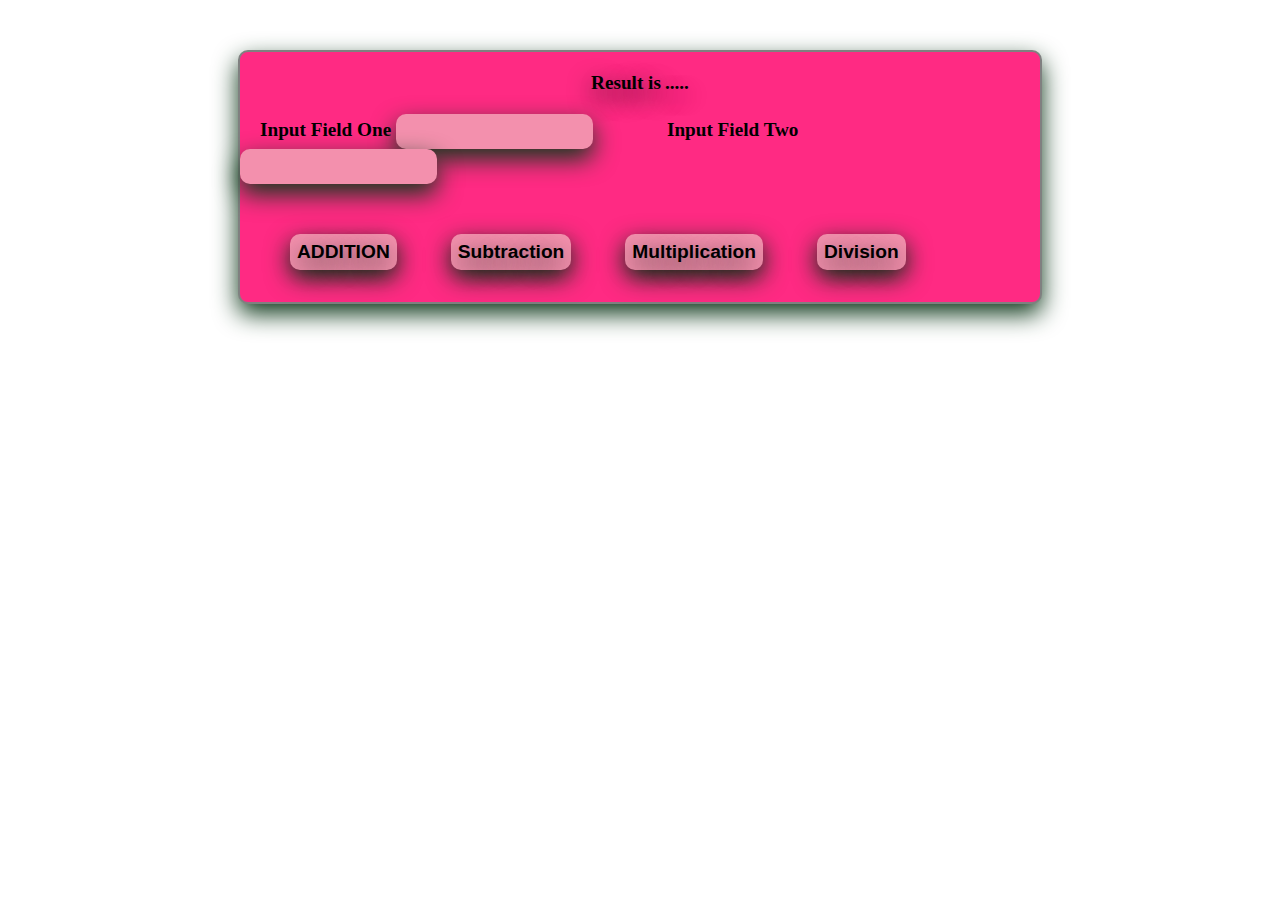
<file: calculator/index.html>
<!DOCTYPE html>
<html lang="en">
<head>
    <meta charset="UTF-8">
    <meta name="viewport" content="width=device-width, initial-scale=1.0">
    <title>Document</title>
    <link rel="stylesheet" href="style.css">
    <script src="./script.js" defer></script>
</head>
<body>
    <div class="container" id="a">
    
        <div class="result">
           <span> <strong>Result is</span> <span id="resultValue">.....</strong></span>
        </div>
        <div class="inputField">
       <label for=""> <strong>Input Field One</strong> </label> <input type="number" id="field-one" class="field">
       <label for=""><strong>Input Field Two</strong></label> <input type="number" id="field-two" class="field">
       </div>
       <button type="submit" class="asmd" id="addition">ADDITION</button>
       <button type="submit" class="asmd" id="sub">Subtraction</button>
       <button type="submit" class="asmd" id="multi">Multiplication</button>
       <button type="submit" class="asmd" id="divi">Division</button>
       </div>
</body>
</html>
</file>
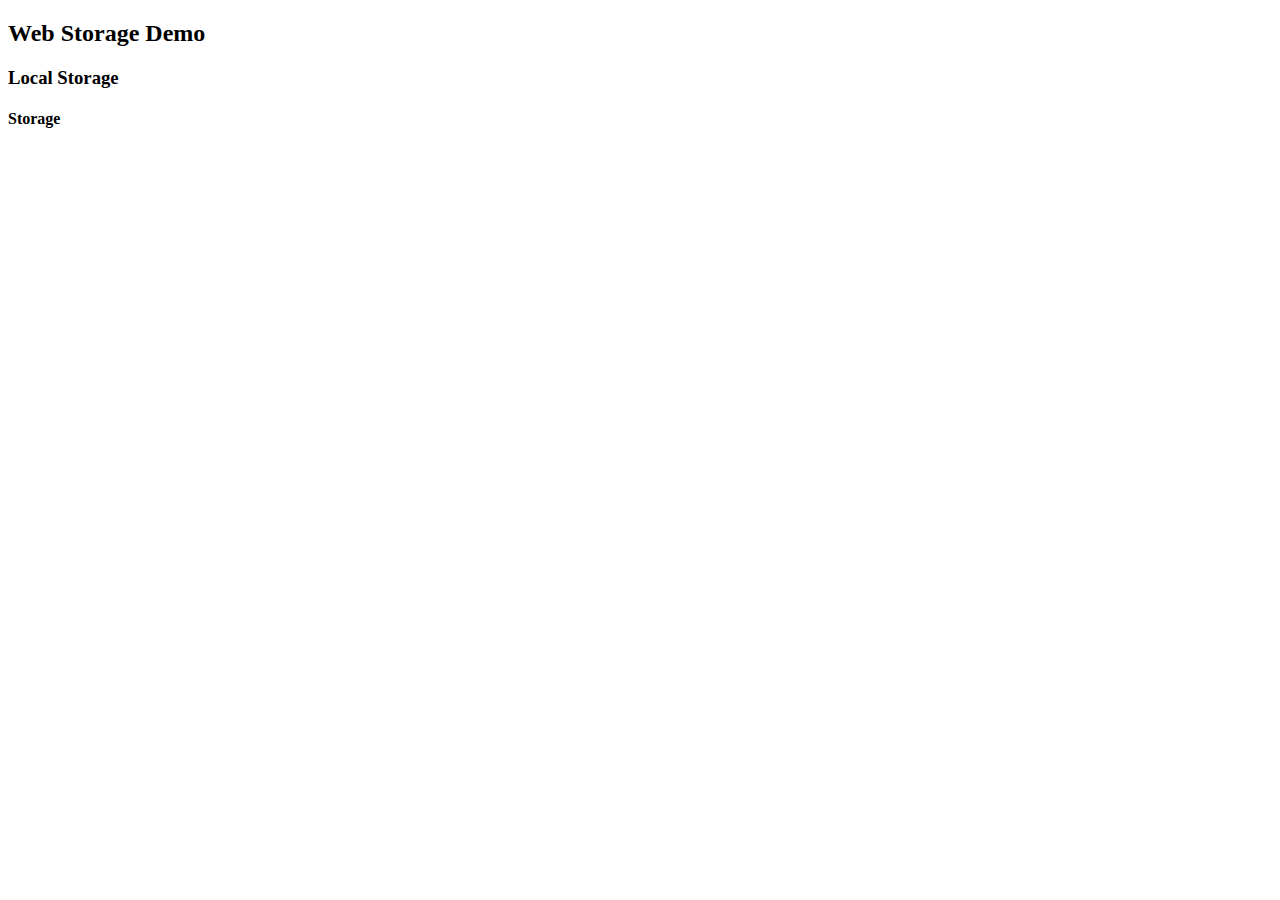
<file: 12_webLocalStorage.html>
<!DOCTYPE html>
<html lang="en">
<head>
    <meta charset="UTF-8">
    <meta name="viewport" content="width=device-width, initial-scale=1.0">
    <title>Document</title>
</head>
<body>
    <h2>Web Storage Demo</h2>
    <h3>Local Storage</h3>
    <h4>Storage</h4>
</body>
<script>
    console.log(window.location.href);
        window.localStorage.setItem('Full Name','Dipali Kasinath Mali');
        window.localStorage.setItem('City','Pune');
        window.localStorage.setItem('pin',411033);
        window.localStorage.setItem('District','pune');
        // const name = window.localStorage.getItem('Name');
        console.log(window.localStorage.length);
    console.log(window.localStorage.getItem("Name"));
    console.log(window.localStorage.getItem("pin"));
    console.log(window.localStorage.key("District"));

    console.log(window.localStorage.removeItem("City"));
    console.log("storage");
</script>
</html>
</file>
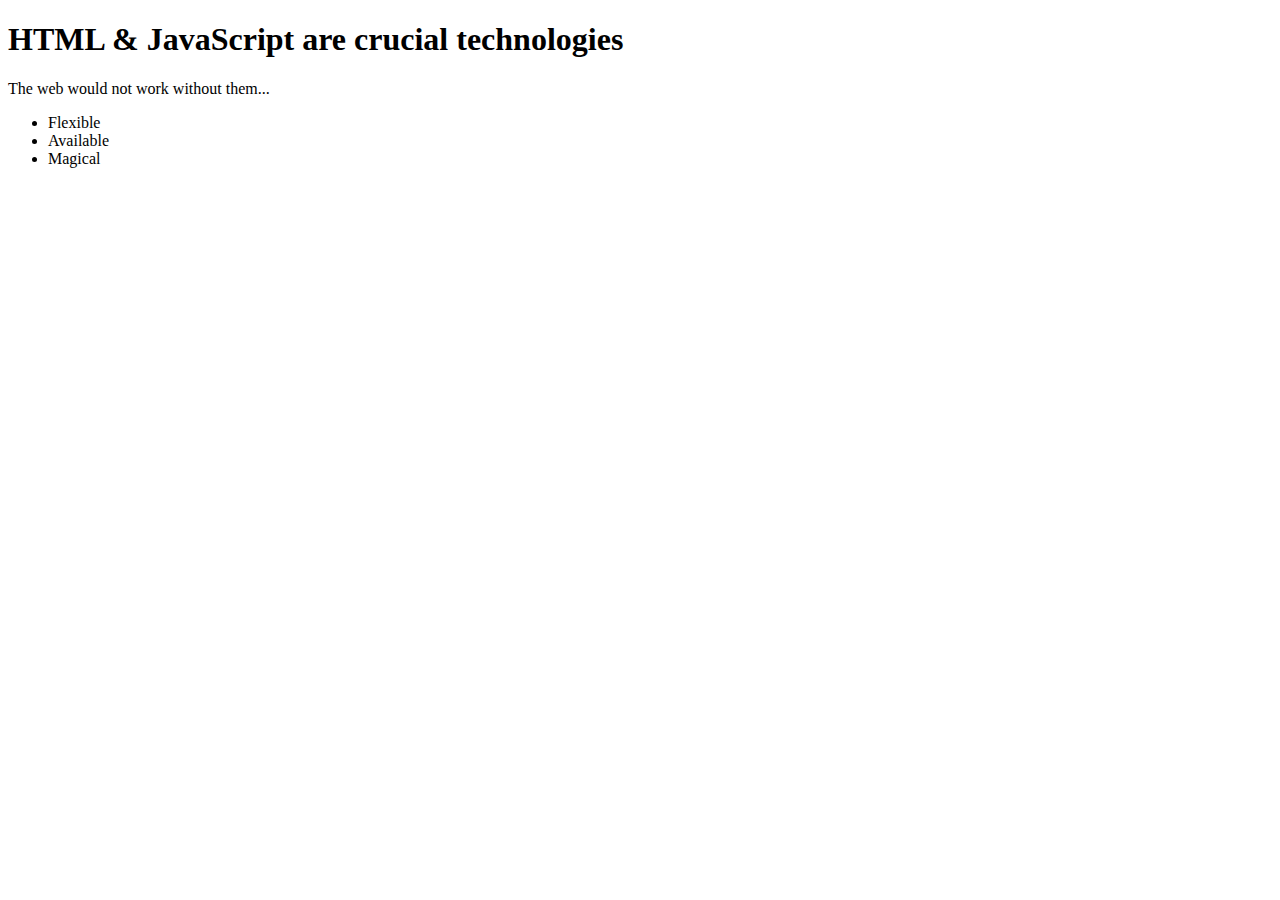
<file: dom/14_domAssig.html>
<!DOCTYPE html>
<html>
<head>
    <title>Exercise Time!</title>
</head>
<body>
    <main>
        <div id="overview">
            <h1>HTML & JavaScript are crucial technologies</h1>
            <p>The web would not work without them...</p>
        </div>
        <div id="advantages">
            <ul>
                <li>Flexible</li>
                <li>Available</li>
                <li>Magical</li>
            </ul>
        </div>
    </main>
    <script>
      console.log('======= DOM API querySelector() ===========');
      // Selecting element by tag name or element name
      const mainHeading = document.querySelector('h1'); 
      console.log(mainHeading);

       
        //console.log(' use querySelectorAll()');
        const secondAdvantage = document.querySelectorAll('li');
        console.log(secondAdvantage[1].innerHTML);
    

        //console.log('==================Selecting an element by id==============');
        const addDiv = document.querySelector('#advantages');
        console.log(addDiv.innerHTML);
    </script>
</body>
</html>
</file>
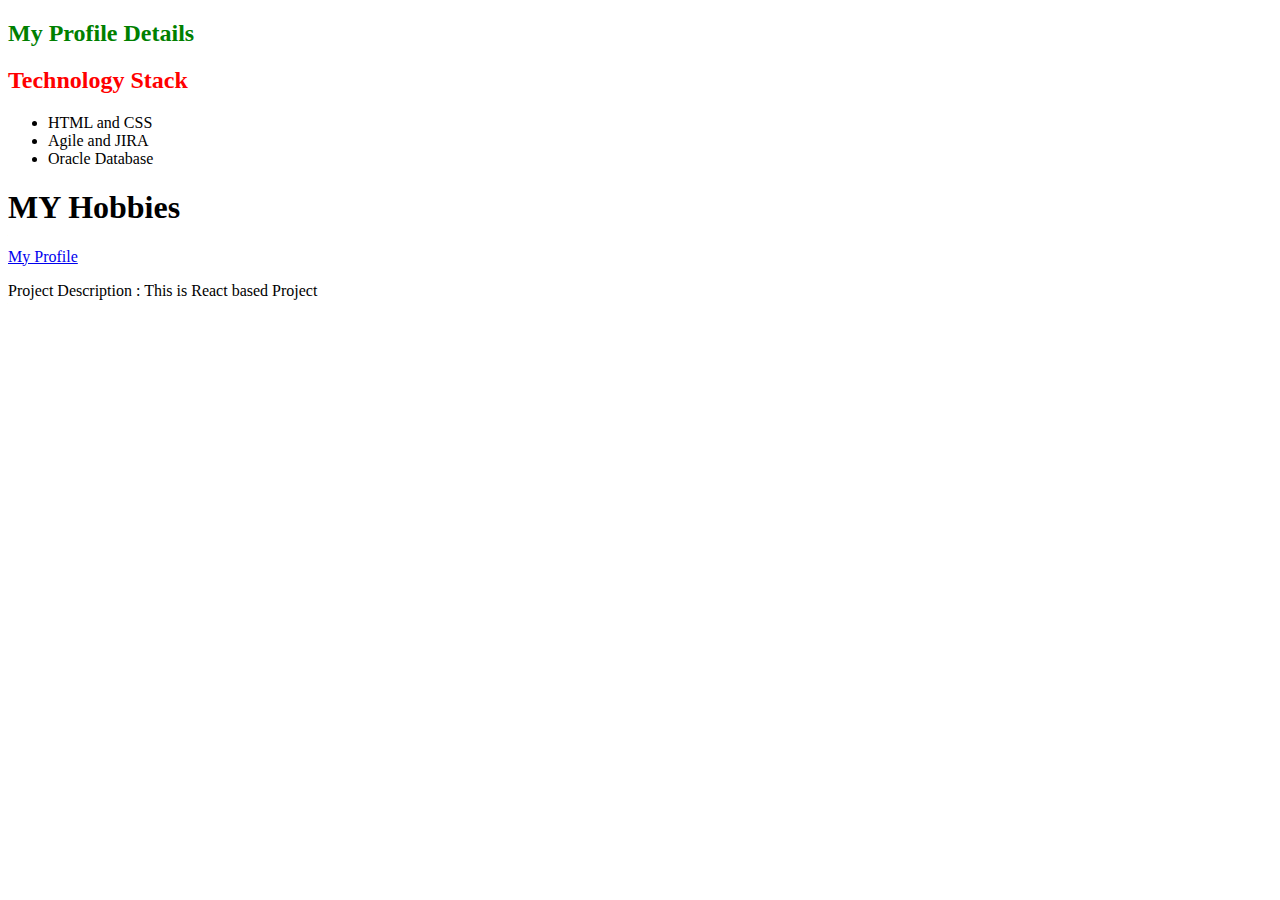
<file: dom/14_myProfile.html>
<!DOCTYPE html>
<html lang="en">
<head>
    <meta charset="UTF-8">
    <meta name="viewport" content="width=device-width, initial-scale=1.0">
    <title>DOM - Document Object model</title>
</head>
<body>
    <h2 id="color">My Profile Details</h2>
    <h2 id="listHeading">Technology Stack</h2>
    <ul id="list">
        <li>HTML and CSS </li>
        <li>Agile and JIRA</li>
        <li id="angular">Angular or REACT</li>
        <li>Oracle Database</li>
    </ul>
    <h1>MY Hobbies</h1>
    <a href="https://www.facebook.com/zoom" target="_blank" id="profile">My Profile</a>
    <p> Project Description : This is React based Project </p>
    
    <script src="14_main.js"></script>
</body>
</html>
</file>
<file: calculator/style.css>
.asmd{
    color: black;
    border-radius: 10px;
    font-size: larger;
    font-weight: bold;
    padding: 7px;
    border: 0px solid;
    display: inline;
    margin-top: 20px;
    box-shadow: 0 8px 25px #103a1c;
    text-shadow: 0 8px 25px #000f05;
    background-color:   rgb(243, 144, 173);    ;    
    margin-left: 50px;
    margin-top: 50px;
   } 
   .field {
       border: 0px solid white;
       border-radius: 10px;
       padding: 10px;
       margin-right: 50px;
       box-shadow: 0px 10px 25px #103a1c;
       text-shadow: 0 8px 25px #000f05;
       box-shadow: 0px 10px 25px #103a1c;
       /* background-color:    rgb(233, 116, 151);    */
       background-color:  rgb(243, 144, 173);    
    
   }
   label{
    color: black;
       margin-left: 20px;
       font-size: larger;
       font-family: 'Times New Roman', Times, serif;
   }
   .container{
       width: 800px;
       height: 250px;
       border: 2px solid gray;
       border-radius: 10px;
       margin: 10px auto;
     /* background-color:rgb(211, 50, 157); */
      background-color:rgb(255, 42, 131)
     

   }
   .inputField{
       margin-top: 20px;
   }
   .result{
       margin-top: 20px;
       text-align: center;
   }
   body{
    margin-top: 50px;
    background-color: white;
    border: 0px;

    
   }
   #a{
    box-shadow: 0px 10px 25px #103a1c;
    
   }
span{
    text-shadow: 0 8px 25px #000f05;
    color: black;
    font-size: larger
    
}
</file>
